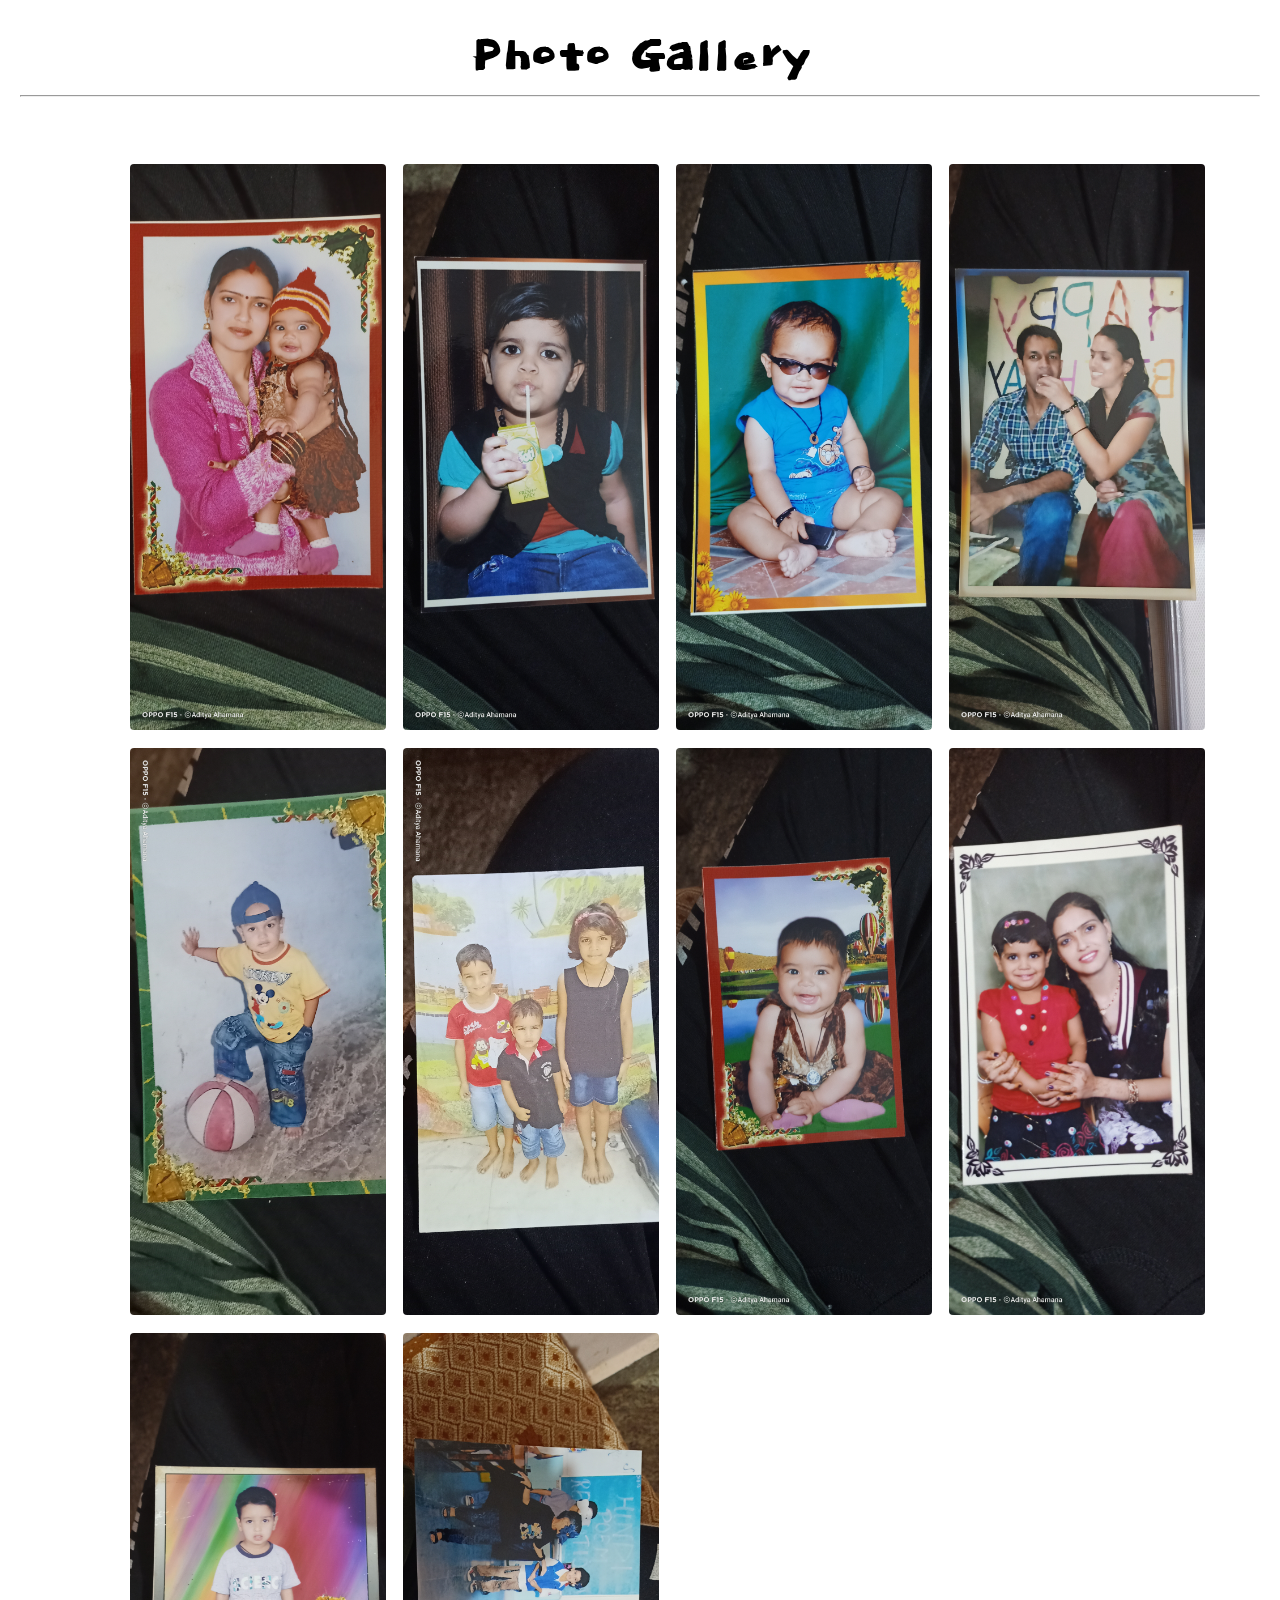
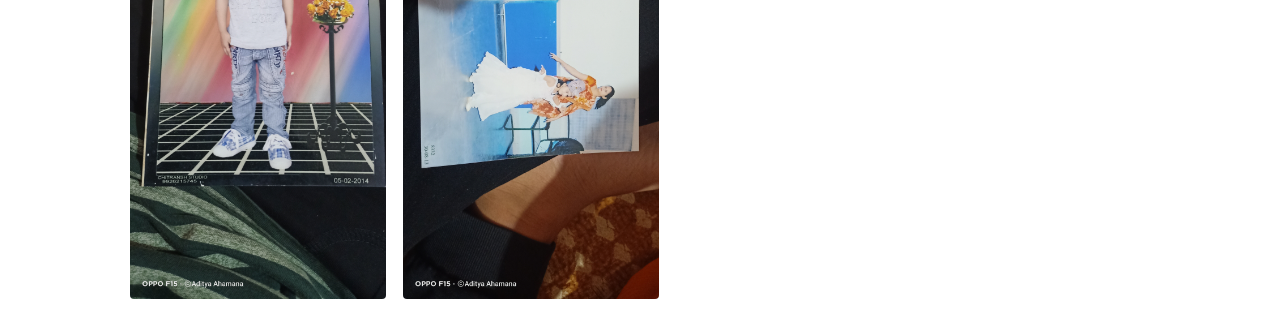
<file: gallery/index.html>
<!DOCTYPE html>
<html>
<head>
 <title>Aditya Ahamana</title>

<link href="https://fonts.googleapis.com/css?family=Dokdo" rel="stylesheet">

<style type="text/css">
 
 *{
   margin: 0px;
}

h1{
 text-align: center;
}
p{
 font-size: 55px;
}

header{

font-family: 'Dokdo', cursive;
font-size: 30px;
padding: 20px;
}
main{
      margin-left: 120px;
        width: 100%;
        margin-top: 40px;
}
.box{
 width: 20%;
 float: left;
 padding: 7px;
 padding-left: 10px;  
 display: block;

}

img{
 width: 100%;
    border-radius: 4px;

}

img:hover{
  transform: scale(1.3,1.3);
  transition: .3s transform;

}


</style>

</head>
<body>
<header>
 
 <h1>
Photo Gallery 
</h1>
<hr/>

</header>

<main>
 <div class="box">
<img src="IMG20210419224639.jpg"></div>
<div class="box">
<img src="IMG20210419224721.jpg"></div>
<div class="box">
<img src="IMG20210419224735.jpg"></div>
<div class="box">
<img src="IMG20210419224904.jpg"></div>
<div class="box">
<img src="IMG20210419224929.jpg"></div>
<div class="box">
<img src="IMG20210419224938.jpg"></div>
<div class="box">
<img src="IMG20210419225015.jpg"></div>
<div class="box">
<img src="IMG20210419225123.jpg"></div>
<div class="box">
<img src="IMG20210419225152.jpg"></div>
<div class="box">
<img src="IMG20210419225309.jpg"></div>
</main>



</body>
</html>
</file>
